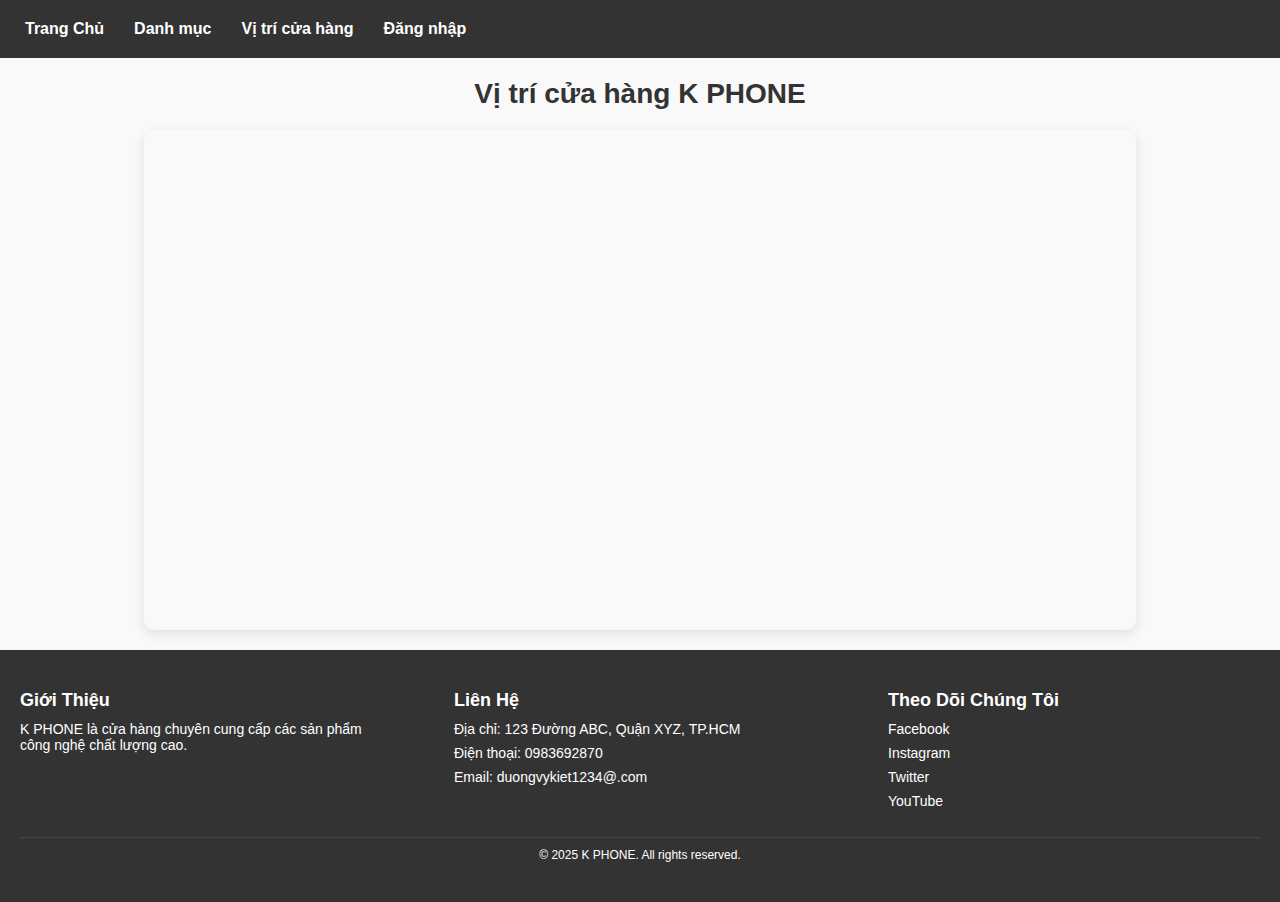
<file: vitri.html>
<!DOCTYPE html>
<html lang="vi">
<head>
    <meta charset="UTF-8">
    <meta name="viewport" content="width=device-width, initial-scale=1.0">
    <link rel="stylesheet" href="home.css">
    <title>Vị Trí Cửa Hàng - K PHONE</title>
</head>
<body>

    <!-- Header -->
    <header>
        <nav class="menu">
            <ul>
                <li><a href="index.html">Trang Chủ</a></li>
                <li>
                    <a href="#">Danh mục</a>
                    <ul class="submenu">
                        <li><a href="#">Điện Thoại</a></li>
                        <li><a href="#">Laptop</a></li>
                        <li><a href="#">Phụ Kiện</a></li>
                    </ul>
                </li>
                <li><a href="map.html">Vị trí cửa hàng</a></li>
                <li><a href="login.html">Đăng nhập</a></li>
            </ul>
        </nav>
    </header>
    <!-- Nội dung chính: Bản đồ -->
    <section class="map-section">
        <h2 class="section-title">Vị trí cửa hàng K PHONE</h2>
        <div class="map-container">
            <iframe src="https://www.google.com/maps/d/u/0/embed?mid=1JLuM7fCBPzmjT7cQ-8b2YqcFRyvInsM&ehbc=2E312F" width="640" height="480"></iframe>
        </div>
    </section>

    <!-- Footer -->
    <footer class="footer">
        <div class="footer-container">
            <div class="footer-about">
                <h3>Giới Thiệu</h3>
                <p>K PHONE là cửa hàng chuyên cung cấp các sản phẩm công nghệ chất lượng cao.</p>
            </div>
            <div class="footer-contact">
                <h3>Liên Hệ</h3>
                <ul>
                    <li>Địa chỉ: 123 Đường ABC, Quận XYZ, TP.HCM</li>
                    <li>Điện thoại: 0983692870</li>
                    <li>Email: duongvykiet1234@.com</li>
                </ul>
            </div>
            <div class="footer-social">
                <h3>Theo Dõi Chúng Tôi</h3>
                <ul>
                    <li><a href="#">Facebook</a></li>
                    <li><a href="#">Instagram</a></li>
                    <li><a href="#">Twitter</a></li>
                    <li><a href="#">YouTube</a></li>
                </ul>
            </div>
        </div>
        <div class="footer-bottom">
            <p>&copy; 2025 K PHONE. All rights reserved.</p>
        </div>
    </footer>

</body>
</html>
</file>
<file: home.css>
/* Reset CSS */
* {
    margin: 0;
    padding: 0;
    box-sizing: border-box;
    font-family: Arial, sans-serif;
}

/* Header chứa menu ngang */
header {
    width: 100%;
    background-color: #333;
    padding: 10px;
    display: flex;
    justify-content: space-between;
    align-items: center;
}

/* Menu ngang */
.menu {
    display: flex;
}

.menu ul {
    list-style: none;
    display: flex;
    padding: 0;
}

.menu li {
    padding: 10px 15px;
    position: relative;
}

.menu a {
    color: white;
    text-decoration: none;
    font-weight: bold;
    transition: color 0.3s ease;
}

.menu li:hover > a {
    color: #ff6347;
}

/* Menu con */
.menu li > .submenu {
    display: none;
    position: absolute;
    top: 100%;
    left: 0;
    background-color: #333;
    padding: 10px 0;
}

.menu li:hover > .submenu {
    display: block;
}

.submenu li {
    padding: 10px 15px;
}

.submenu a {
    color: white;
    text-decoration: none;
    font-weight: bold;
}

.submenu a:hover {
    color: #ff6347;
}

/* Banner */
.banner img {
    width: 100%;
    max-height: 400px;
    object-fit: cover;
}

/* Chỉnh menu dọc thành menu ngang */
.menu-vertical {
    background-color: #f8f8f8;
    padding: 15px;
    margin-top: 10px;
    display: flex;
    justify-content: center; /* Căn giữa menu */
    align-items: center;
}

.menu-vertical ul {
    list-style: none;
    display: flex;
    gap: 20px; /* Khoảng cách giữa các mục */
    padding: 0;
}

.menu-vertical li {
    padding: 10px;
}

.menu-vertical a {
    color: #333;
    text-decoration: none;
    font-weight: bold;
    padding: 10px 15px;
    border-radius: 5px;
    transition: background-color 0.3s ease;
}

.menu-vertical a:hover {
    background-color: #ff6347;
    color: white;
}


/* Section sản phẩm */
.product-section {
    padding: 20px;
    background-color: #f9f9f9;
}

.section-title {
    font-size: 28px;
    font-weight: bold;
    margin-bottom: 20px;
    color: #333;
    text-align: center;
}

.product-list {
    display: flex;
    justify-content: space-around;
    flex-wrap: wrap;
    gap: 20px;
}

.product-item {
    width: 220px;
    text-align: center;
    border: 1px solid #ddd;
    border-radius: 8px;
    padding: 15px;
    background-color: white;
    transition: transform 0.3s ease, box-shadow 0.3s ease;
}

.product-item:hover {
    transform: translateY(-10px);
    box-shadow: 0 4px 12px rgba(0, 0, 0, 0.1);
}

.product-item img {
    width: 100%;
    height: auto;
    border-radius: 8px;
}

.product-item h3 {
    margin-top: 10px;
    font-size: 18px;
    color: #333;
}

.product-item p {
    margin: 10px 0;
    color: #666;
}

.product-item .btn {
    display: inline-block;
    margin-top: 10px;
    padding: 10px 15px;
    background-color: #ff6347;
    color: white;
    text-decoration: none;
    border-radius: 5px;
    transition: background-color 0.3s ease;
}

.product-item .btn:hover {
    background-color: #e5533b;
}
/* Footer */
.footer {
    background-color: #333;
    color: white;
    padding: 40px 20px;
    font-size: 14px;
    text-align: left;
}

.footer-container {
    display: flex;
    justify-content: space-between;
    gap: 40px;
    margin-bottom: 20px;
}

.footer-about,
.footer-contact,
.footer-social {
    width: 30%;
}

.footer-about h3,
.footer-contact h3,
.footer-social h3 {
    font-size: 18px;
    font-weight: bold;
    margin-bottom: 10px;
}

.footer-about p,
.footer-contact ul,
.footer-social ul {
    font-size: 14px;
}

.footer-contact ul,
.footer-social ul {
    list-style-type: none;
    padding: 0;
}

.footer-contact li,
.footer-social li {
    margin-bottom: 8px;
}

.footer-contact a,
.footer-social a {
    color: white;
    text-decoration: none;
    transition: color 0.3s ease;
}

.footer-contact a:hover,
.footer-social a:hover {
    color: #ff6347;
}

.footer-social a {
    display: inline-block;
    margin-right: 10px;
}

.footer-bottom {
    text-align: center;
    font-size: 12px;
    border-top: 1px solid #444;
    padding-top: 10px;
}
.map-section {
    padding: 20px;
    text-align: center;
    background-color: #f9f9f9;
}

.map-container {
    width: 80%;
    height: 500px;
    margin: 0 auto;
    border-radius: 10px;
    overflow: hidden;
    box-shadow: 0 4px 12px rgba(0, 0, 0, 0.1);
}

.map-container iframe {
    width: 100%;
    height: 100%;
    border: none;
    border-radius: 10px;
}
</file>
